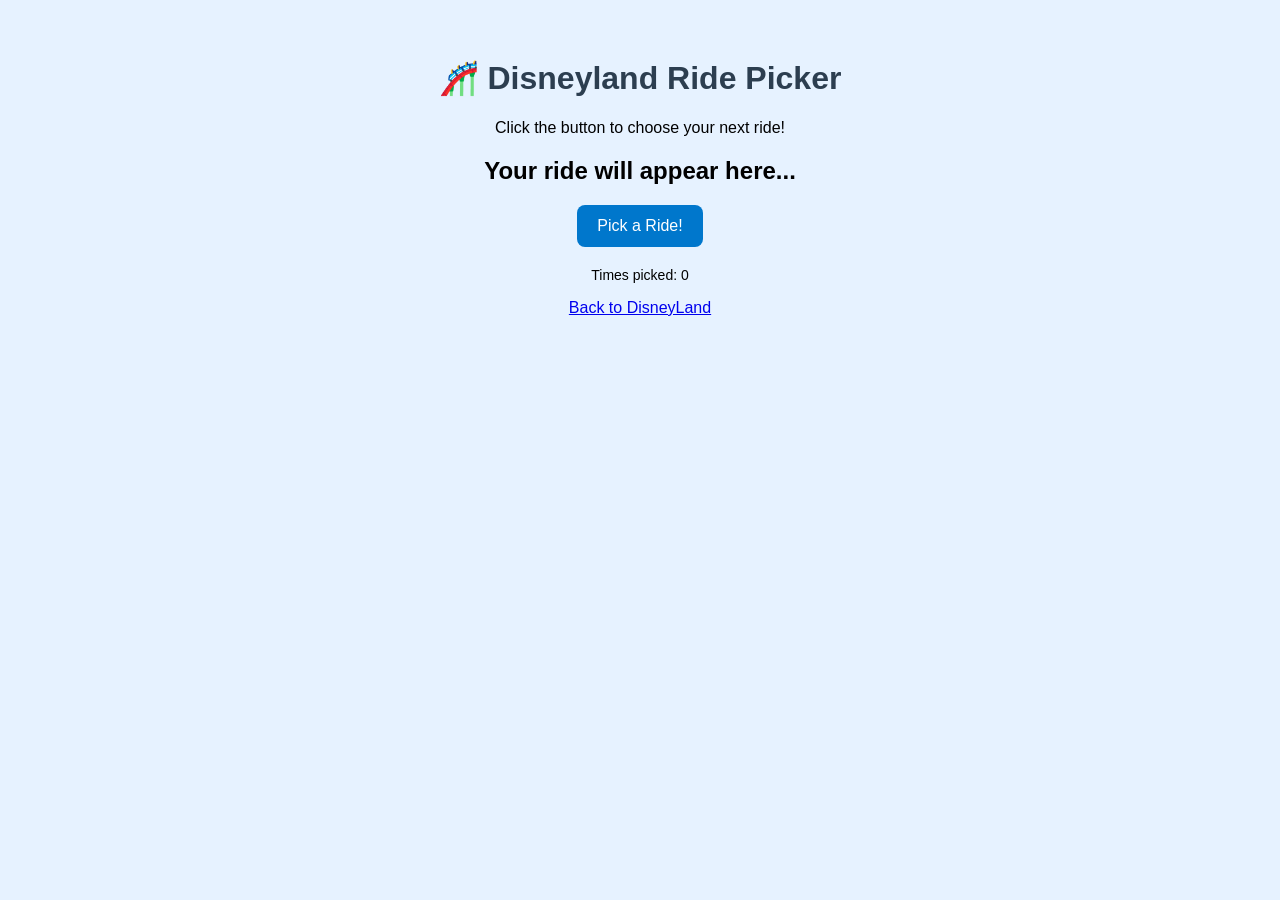
<file: game.html>
<!DOCTYPE html>
<html lang="en">
<head>
<meta charset="UTF-8">
<title>Disney Ride Picker 🎢</title>

<style>
  body {
    font-family: Arial, sans-serif;
    text-align: center;
    background-color: #e6f2ff;
    padding: 30px;
  }

  h1 {
    color: #2c3e50;
  }

  #ride {
    font-size: 24px;
    margin: 20px;
    font-weight: bold;
  }

  button {
    padding: 12px 20px;
    font-size: 16px;
    background-color: #0077cc;
    color: white;
    border: none;
    border-radius: 8px;
    cursor: pointer;
  }

  button:hover {
    background-color: #005fa3;
  }

  .counter {
    margin-top: 20px;
    font-size: 14px;
  }
</style>
</head>

<body>

<h1>🎢 Disneyland Ride Picker</h1>
<p>Click the button to choose your next ride!</p>

<div id="ride">Your ride will appear here...</div>

<button onclick="pickRide()">Pick a Ride!</button>

<div class="counter">Times picked: <span id="count">0</span></div>

<p><a href="scratch.html">Back to DisneyLand</a></p>

<script>
  const rides = [
    "Space Mountain 🚀",
    "Splash Mountain 💦",
    "Haunted Mansion 👻",
    "Incredicoaster 🎢",
    "Rise of the Resistance 🌌",
    "Big Thunder Mountain Railroad 🏜️",
    "Pirates of the Caribbean 🏴‍☠️",
    "Indiana Jones Adventure 🗺️",
    "Matterhorn Bobsleds 🏔️",
    "Star Tours ✨",
    "Buzz Lightyear Astro Blasters 🔫",
    "Peter Pan’s Flight 🧚",
    "Jungle Cruise 🌴",
    "It’s a Small World 🌎",
    "Autopia 🚗",
    "Soarin’ Around the World 🌍",
    "Radiator Springs Racers 🚘",
    "Grizzly River Run 🌊",
    "Toy Story Midway Mania 🎯",
    "Guardians of the Galaxy – Mission: BREAKOUT! 💥"
  ];

  let count = 0;


  function pickRide() {
    const randomIndex = Math.floor(Math.random() * rides.length);
    document.getElementById("ride").textContent = rides[randomIndex];

    count++;
    document.getElementById("count").textContent = count;
  }
</script>

</body>
</html>
</file>
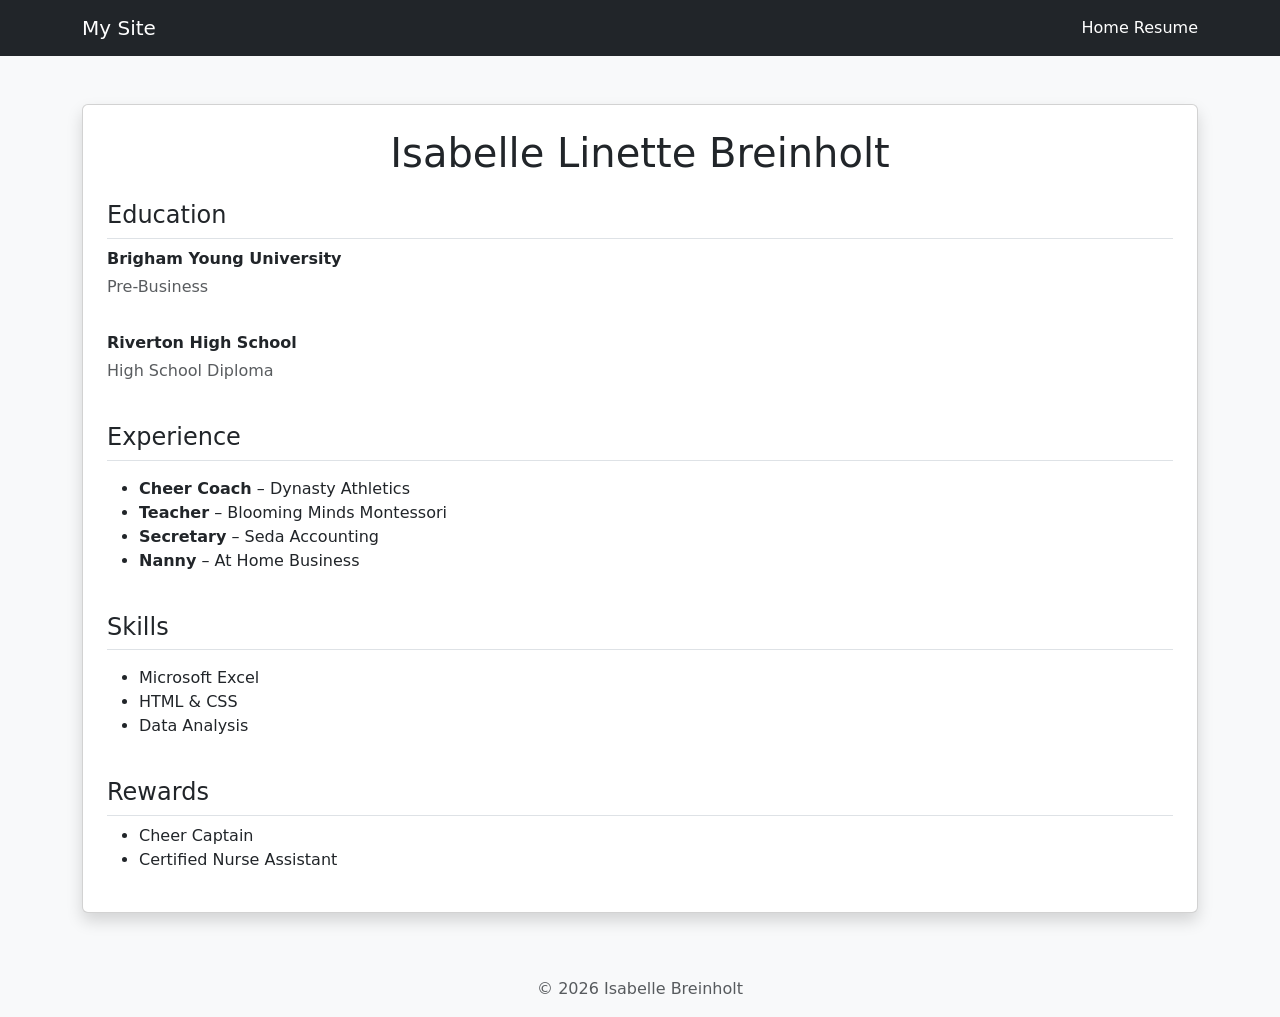
<file: resume.html>
<!DOCTYPE html>
<html lang="en">
<head>
  <meta charset="UTF-8">
  <meta name="viewport" content="width=device-width, initial-scale=1">
  <title>Resume</title>

  <!-- Bootstrap CSS -->
  <link href="https://cdn.jsdelivr.net/npm/bootstrap@5.3.2/dist/css/bootstrap.min.css" rel="stylesheet">
</head>

<body class="bg-light">

<!-- Navbar -->
<nav class="navbar navbar-expand-lg navbar-dark bg-dark">
  <div class="container">
    <a class="navbar-brand" href="index.html">My Site</a>
    <div>
      <a class="nav-link d-inline text-white" href="index.html">Home</a>
      <a class="nav-link d-inline text-white" href="resume.html">Resume</a>
    </div>
  </div>
</nav>

<!-- Resume Card -->
<div class="container mt-5">
  <div class="card shadow p-4">
    
    <!-- Name -->
    <h1 class="text-center mb-4">Isabelle Linette Breinholt</h1>

    <!-- Education -->
    <h4 class="border-bottom pb-2">Education</h4>
    <p class="mb-1"><strong>Brigham Young University</strong></p>
    <p class="text-muted">Pre-Business</p>

    <p class="mb-1 mt-3"><strong>Riverton High School</strong></p>
    <p class="text-muted">High School Diploma</p>

    <!-- Experience -->
    <h4 class="border-bottom pb-2 mt-4">Experience</h4>
    <ul class="mt-2">
      <li><strong>Cheer Coach</strong> – Dynasty Athletics</li>
      <li><strong>Teacher</strong> – Blooming Minds Montessori</li>
      <li><strong>Secretary</strong> – Seda Accounting</li>
      <li><strong>Nanny</strong> – At Home Business</li>
    </ul>

    <!-- Skills -->
    <h4 class="border-bottom pb-2 mt-4">Skills</h4>
    <ul class="mt-2">
      <li>Microsoft Excel</li>
      <li>HTML & CSS</li>
      <li>Data Analysis</li>
    </ul>

    <h4 class="border-bottom pb-2 mt-4">Rewards</h4>
    <ul class=mt-2">
      <li>Cheer Captain</li>
      <li>Certified Nurse Assistant</li>
    </ul>

  </div>
</div>

<!-- Footer -->
<footer class="text-center mt-5 p-3">
  <p class="text-muted mb-0">© 2026 Isabelle Breinholt</p>
</footer>

</body>
</html>
</file>
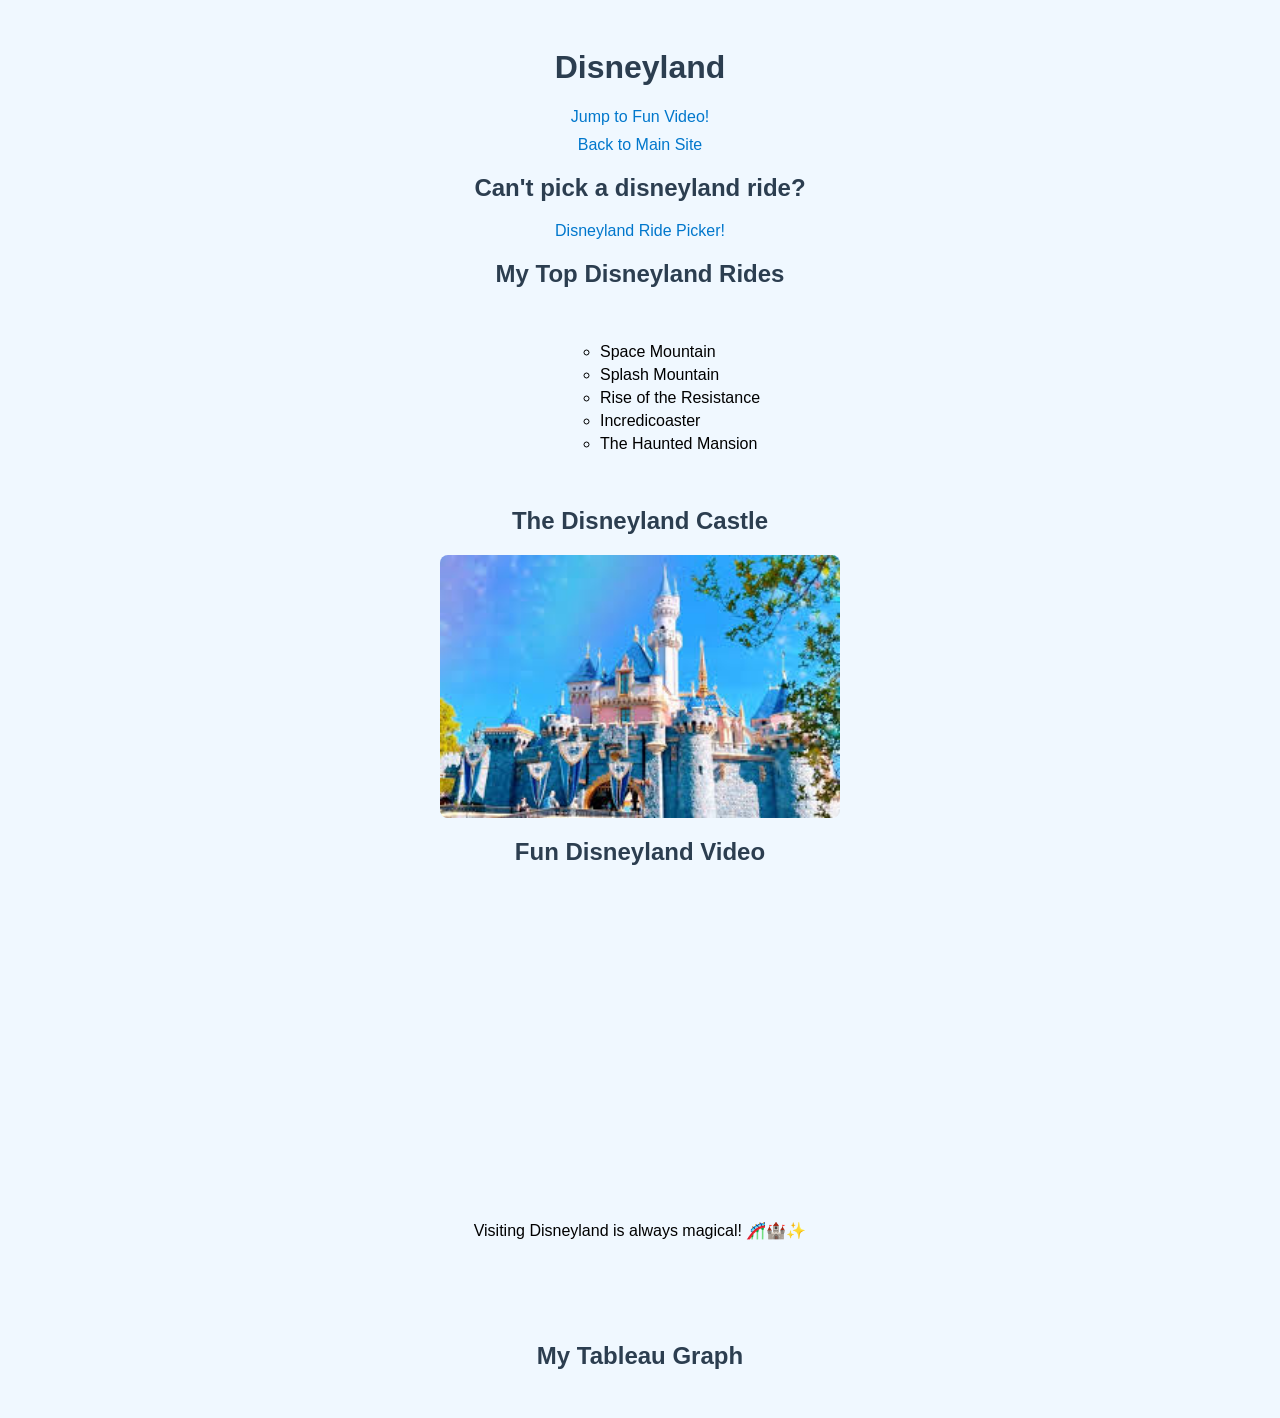
<file: scratch.html>
<!DOCTYPE html>
<html lang="en">
<head>
  <meta charset="UTF-8">
  <title>My Disneyland Passion</title>
  <link rel="stylesheet" type="text/css" href="Styles/Disney.css" >

  
</head>

<body>
<div>
  <h1>Disneyland</h1>
</div>


<!-- Anchor link -->
<p><a href="#video">Jump to Fun Video!</a></p>
<p><a href="index.html">Back to Main Site</a></p>
<h2> Can't pick a disneyland ride?</h2>
<p><a href="game.html">Disneyland Ride Picker!</a></p>
<div>
  <h2>My Top Disneyland Rides</h2>
</div>


<!-- Nested list: Ordered list with unordered inside -->
<ol>
    <ul>
      <li>Space Mountain</li>
      <li>Splash Mountain</li>
      <li>Rise of the Resistance</li>
      <li>Incredicoaster</li>
      <li>The Haunted Mansion</li>
    </ul>
</ol>
<div>
  <h2>The Disneyland Castle</h2>
</div>


<!-- Image -->
<img src="Castle.jpeg">

<h2 id="video">Fun Disneyland Video</h2>

<!-- Embedded YouTube video -->
<iframe width="560" height="315" src="https://www.youtube.com/embed/VjurwzTbWBQ?si=cNdDnoBmnXf5A83P" title="YouTube video player" frameborder="0" allow="accelerometer; autoplay; clipboard-write; encrypted-media; gyroscope; picture-in-picture; web-share" referrerpolicy="strict-origin-when-cross-origin" allowfullscreen></iframe>

<p>Visiting Disneyland is always magical! 🎢🏰✨</p>
<br><br><br><br>
<h2>My Tableau Graph</h2>
<div class='tableauPlaceholder' id='viz1775857123726' style='position: relative'><noscript><a href='#'><img alt=' ' src='https:&#47;&#47;public.tableau.com&#47;static&#47;images&#47;Ma&#47;MarvelCineStrategyAData-DrivenInnovationFrameworkforFilmIndustryGrowth&#47;1_MCUEvolutionOverTime&#47;1_rss.png' style='border: none' /></a></noscript><object class='tableauViz'  style='display:none;'><param name='host_url' value='https%3A%2F%2Fpublic.tableau.com%2F' /> <param name='embed_code_version' value='3' /> <param name='site_root' value='' /><param name='name' value='MarvelCineStrategyAData-DrivenInnovationFrameworkforFilmIndustryGrowth&#47;1_MCUEvolutionOverTime' /><param name='tabs' value='yes' /><param name='toolbar' value='yes' /><param name='static_image' value='https:&#47;&#47;public.tableau.com&#47;static&#47;images&#47;Ma&#47;MarvelCineStrategyAData-DrivenInnovationFrameworkforFilmIndustryGrowth&#47;1_MCUEvolutionOverTime&#47;1.png' /> <param name='animate_transition' value='yes' /><param name='display_static_image' value='yes' /><param name='display_spinner' value='yes' /><param name='display_overlay' value='yes' /><param name='display_count' value='yes' /><param name='language' value='en-US' /></object></div>                <script type='text/javascript'>                    var divElement = document.getElementById('viz1775857123726');                    var vizElement = divElement.getElementsByTagName('object')[0];                    vizElement.style.width='100%';vizElement.style.height=(divElement.offsetWidth*0.75)+'px';                    var scriptElement = document.createElement('script');                    scriptElement.src = 'https://public.tableau.com/javascripts/api/viz_v1.js';                    vizElement.parentNode.insertBefore(scriptElement, vizElement);                </script>

</body>
</html>
</file>
<file: Styles/Disney.css>
body {
      background-color: #f0f8ff; /* soft custom background color */
      font-family: Arial, sans-serif;
      text-align: center;
      padding: 20px;
    }

    h1, h2 {
      color: #2c3e50;
    }

    /* Center the lists nicely */
    ol, ul {
      display: inline-block; /* shrink to content so it can be centered */
      text-align: left; /* keep bullets and numbers aligned */
      margin: 15px auto;
    }

    li {
      margin: 5px 0;
    }

    /* Center images */
    img {
      display: block;
      margin: 20px auto;
      width: 400px;
      border-radius: 8px; /* small touch to look nicer */
    }

    /* Center video */
    iframe {
      display: block;
      margin: 20px auto;
    }

    a {
      text-decoration: none;
      color: #0077cc;
    }

    a:hover {
      color: #005fa3;
    }

    p {
      margin: 10px 0;
    }
</file>
